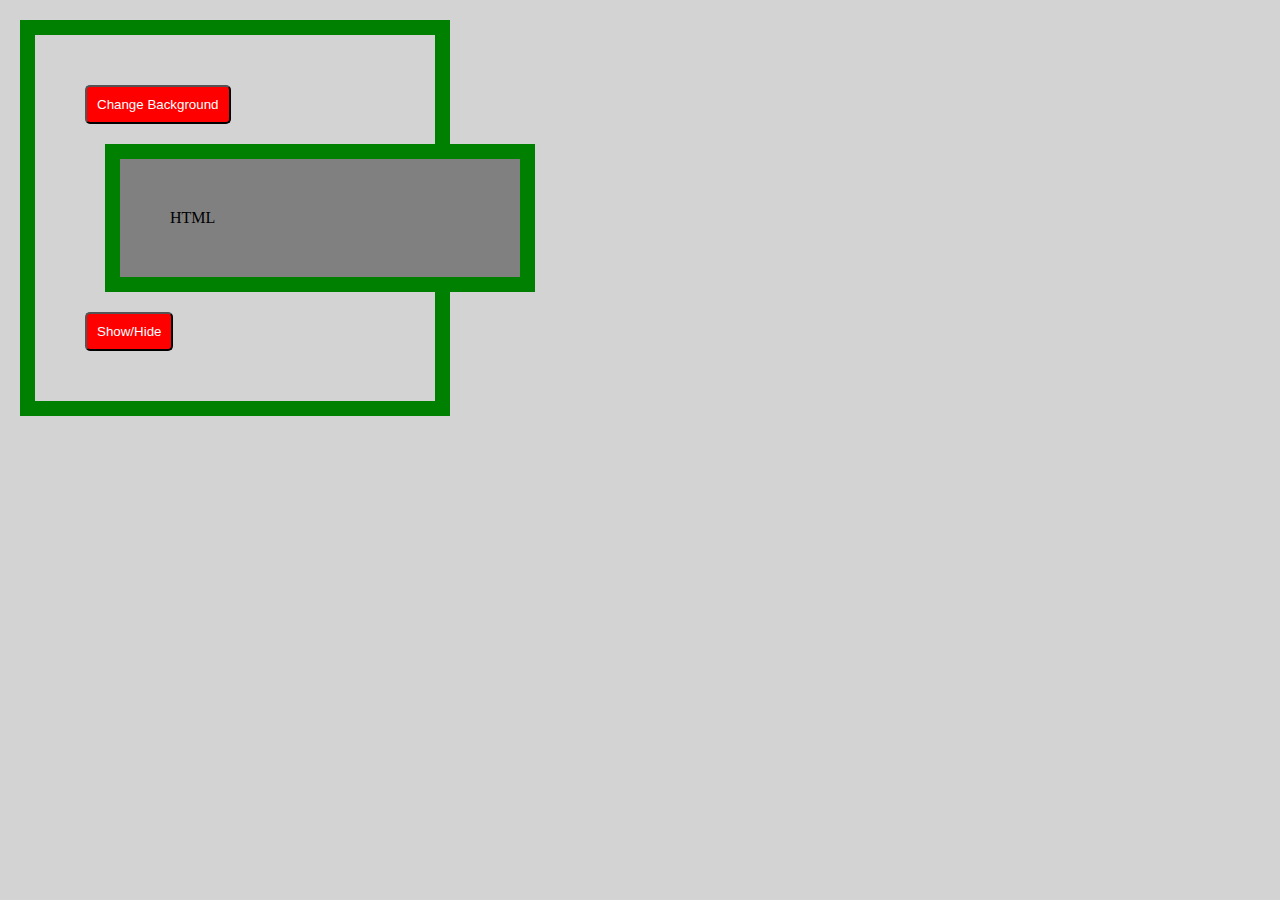
<file: js/try.html>
<!DOCTYPE html>
<html>

<head>
    <style>
        body {
            background-color: lightgrey;
            width: 300px;
            border: 15px solid green;
            padding: 50px;
            margin: 20px;
        }

        div {
            background-color: lightgrey;
            width: 300px;
            border: 15px solid green;
            padding: 50px;
            margin: 20px;
        }

        button {
            background-color: red;
            color: white;
            border-radius: 5px;
            padding: 10px;

        }

        #main_page {
            background-color: gray;
        }

        #change_back:hover {
            background-color: green
        }
    </style>

    <script>
        document.querySelector("#show_hide").addEventListener("click", () => {
            alert("here!")
            var x = document.querySelector("main_page");
            if (x.style.display === "none") {
                x.style.display = "block";
            } else {
                x.style.display = "none";
            }

        })
    </script>
</head>

<body>

    <button id="change_back">Change Background</button>

    <div id="main_page">HTML</div>

    <button id="show_hide">Show/Hide</button>

</body>

</html>
</file>
